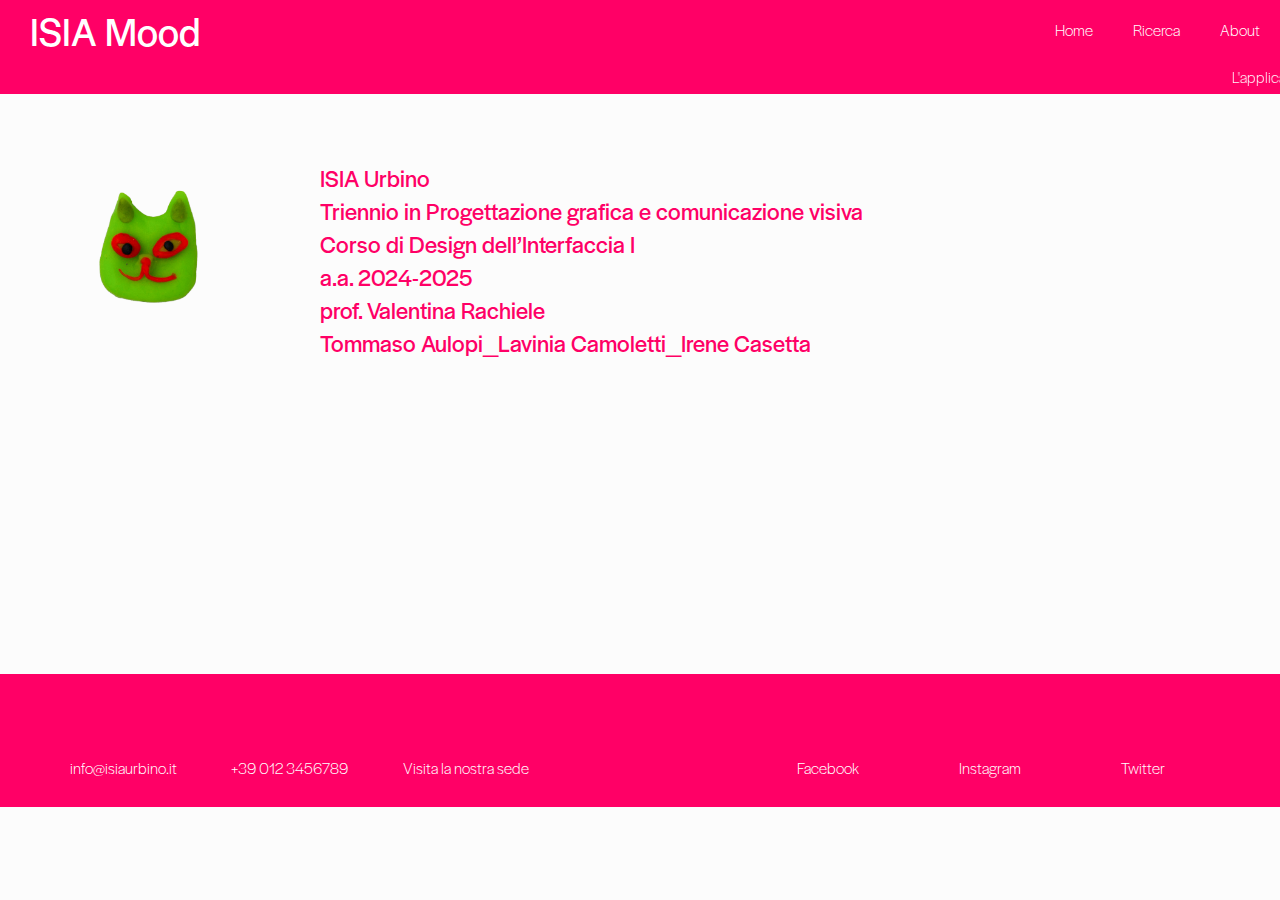
<file: about.html>
<!DOCTYPE html>
<html lang="it">
<head>
    <meta charset="utf-8">
    <meta name="viewport" content="width=device-width, initial-scale=1.0">
    <title>ISIA Mood</title>
    <link rel="stylesheet" type="text/css" href="css/style.css">
    <link rel="icon" type="image/x-icon" href="images/icona.png">
    <link rel="preconnect" href="https://fonts.googleapis.com">
    <link rel="preconnect" href="https://fonts.gstatic.com" crossorigin>
    <link href="https://fonts.googleapis.com/css2?family=Host+Grotesk:wght@300..800&display=swap" rel="stylesheet">
</head>
<style>
  @font-face {
  font-family: 'CustomFont';
  src: url('css/fonnts.com-Halyard_Display_Light.otf') format('woff2'),
       url('css/fonnts.com-Halyard_Display_Light.otf') format('woff');
  font-weight: 300; /* Light */
  font-style: normal;
}

@font-face {
  font-family: 'CustomFont';
  src: url('css/fonnts.com-Halyard_Display_Regular.otf') format('woff2'),
       url('css/fonnts.com-Halyard_Display_Regular.otf') format('woff');
  font-weight: 400; /* Regular */
  font-style: normal;
}

@font-face {
  font-family: 'CustomFont';
  src: url('css/fonnts.com-Halyard_Display_Medium.otf') format('woff2'),
       url('css/fonnts.com-Halyard_Display_Medium.otf') format('woff');
  font-weight: 500; /* Medium */
  font-style: normal;
}

</style>
<body>

    <!-- Navbar con classe corretta -->
    <nav class="navbar">
        <ul>
            <h1 class="titolo"><span>ISIA Mood</span></h1>
            <li><a href="index.html">Home</a></li>
            <li><a href="ricerca.html">Ricerca</a></li>
            <li class="nomargin"><a href="about.html">About</a></li>
        </ul>
    </nav>
<br><br>
<marquee width="100%" direction="left" height="50px">
  <br>L'applicazione "ufficiale" dell'ISIA U! &nbsp;&nbsp; <b>•</b> &nbsp;&nbsp;Presto accessibile da tutti i student* Isiot*
  </marquee>
<br><br><br>


<div class="text-container">
 

  <img src="gifs/Gatto.png" alt="greencat" >
  
  <div class="contenuto-sezione-about">
    <div class="text-left">
      <p><b>ISIA Urbino<br>
        Triennio in Progettazione grafica e comunicazione visiva<br>
        Corso di Design dell’Interfaccia I<br>
        a.a. 2024-2025<br>
        prof. Valentina Rachiele<br>
        Tommaso Aulopi_Lavinia Camoletti_Irene Casetta
        </p>
              
        </div>
 </div>
 </div>
 <br><br><br><br><br><br><br><br><br><br><br><br>

</body>
<footer>
  <div class="footer-container">
      <div class="footer-column">
          <h4>Contatti</h4>
          <ul>
              <li><a href="mailto:info@isiaurbino.it">info@isiaurbino.it</a></li>
              <li><a href="tel:+390123456789">+39 012 3456789</a></li>
              <li><a href="https://www.google.com/maps/place/ISIA+U" target="_blank">Visita la nostra sede</a></li>
          </ul>
      </div>
      <div class="footer-column">
          <h4>Seguici su</h4>
          <ul>
              <li><a href="https://www.facebook.com/isiaurbino" target="_blank">Facebook</a></li>
              <li><a href="https://www.instagram.com/isiaurbino" target="_blank">Instagram</a></li>
              <li><a href="https://twitter.com/isiaurbino" target="_blank">Twitter</a></li>
          </ul>
      </div>
      
  </div>
</footer>
</file>
<file: css/style.css>
body {
  color:  #ff0066;
  background-color: #fcfcfc;
  font-family: 'CustomFont', sans-serif;
  font-weight: 300;
  margin: 0;
  padding: 0;
}
html, body {
  margin: 0;
  padding: 0;
  overflow-x: hidden;
  width: 100%;
}
* {
  box-sizing: border-box;
  max-width: 100%;
}
h1, h2, h3, h4 {
  font-family: 'CustomFont', sans-serif;
  font-weight: 400;
}
marquee {
  max-width: 100%;
  overflow: hidden;
}

.video-container, .video-container2, .video-container3 {
  max-width: 100%;
}
h2 {
  font-size: 100px;
}

h3 {
  font-size: 20px;
}

h4 {
  font-size: 50px;
  padding-left: 100px;
}

a {
  color: #ffffff;
  text-decoration: none;
  transition: font-size 0.10s ease-in;
}

a:hover {
  color: white;
  font-size: 20px;
  font-weight: 500;
  text-decoration: underline;
}

img {
  width: 300px;
}

img.bordorosso {
  border: 10px solid rgb(255, 255, 255);
}

.navbar {
  width: 100vw;
  height: 60px;
  margin: 0;
  padding: 0;
  background-color: #ff0066;
  display: flex;
  justify-content: center;
  align-items: center;
  position: fixed;
  top: 0;
  left: 0;
  z-index: 1000;
}

.navbar ul {
  list-style: none;
  margin: 0;
  padding: 0;
  display: flex;
  justify-content: flex-end;
  align-items: center;
}

.navbar ul li {
  padding: 15px 20px;
}

.navbar ul li a {
  color: white;
  text-decoration: none;
  font-family: 'CustomFont', sans-serif;
  font-weight: 300;
}

ul {
  padding: 0;
  margin: 0;
  list-style-type: none;
  display: flex;
  justify-content: space-evenly;
  align-items: center;
  background-color: #ff0066;
  width: 100%;
}

ul h1 {
  flex-grow: 1;
}

li {
  padding: 0px 5px;
}

.nomargin {
  margin: 0;
}

.titolo {
  font-size: 40px;
  color: #ffffff;
  font-weight: 400;
  margin: 0;
  padding-left: 30px;
}

.titolo:hover {
  color: white;
  font-weight: 500;
}

marquee {
  color: white;
  background-color: #ff0066;
  position: fixed;
}

.text-container {
  display: flex;
  align-items: center;
}

.text-container img {
  margin-right: 20px;
}

.text-container p {
  font-size: 24px;
  font-family: 'CustomFont', sans-serif;
}

.text-container h2 {
  margin-top: -20px;
  margin-right: 20px;
  margin-left: -10px;
  white-space: nowrap;
}

.text-container h3 {
  margin-top: -60px;
  margin-right: 100px;
  margin-left: 20px;
  padding-left: 50px;
}

.text-container h4 {
  margin-bottom: 10;
}

.text-container2 {
  display: flex;
  align-items: center;
  background-color: black;
}

footer {
  background-color: #ff0066;
  padding: 20px;
  font-family: 'CustomFont', sans-serif;
  width: 100%;
  max-width: 100vw;
  overflow: hidden;
  margin: 0;

  box-sizing: border-box;
}

.footer-container {
  display: flex;
  justify-content: space-between;

  margin: 0 auto;
  
  flex-wrap: wrap; 
 
  max-width: 100%;
  overflow: hidden;
}

.footer-column {
  width: 45%;
  min-width: 150px;
  max-width: 100%;
  overflow: hidden;
  text-align: center; 
}

.footer-column h4 {
  font-size: 1.2em;
  margin-bottom: 10px;
}

.footer-column ul {
  list-style-type: none;
  padding: 0;
}

.footer-column ul li {
  margin-bottom: 8px;
}

.footer-column ul li a {
  text-decoration: none;
  color: #ffffff;
  font-size: 1em;
  font-weight: 300;
}

.footer-column ul li a:hover {
  color: #ffffff;
}

.red-filetto {
  background-color: #ff0066;
  height: 5px;
  width: 100%;
  margin: 0 0;
}

.gif-container {
  display: flex;
  justify-content: center;
  gap: 20px;
  margin-top: 20px;
}

.gif-container img {
  width: 500px;
  height: auto;
}

.s-container {
  display: flex;
  justify-content: center;
  gap: 20px;
  margin-top: 20px;
}

.s-container img {
  width: 150px;
  height: auto;
}

.contenuto-sezione {
  padding-left: 200px;
  padding-right: 500px;
}

.filetto {
  border-top: solid 1px #ff0066;
}

.greencat {
  width: 500px;
}

.video-container {
  background-color: black;
  padding: 20px;
  display: flex;
  justify-content: center;
  align-items: center;
  border-radius: 10px;
}

.video-container2 {
  background-color: #438bff;
  padding: 20px;
  padding-left: 300px;
  display: flex;
  justify-content: flex-start;
  align-items: left;
}

.video-container video {
  max-width: 100%;
  display: block;
}

.video-wrapper {
  display: flex;
  justify-content: center;
  align-items: center;
  gap: 20px;
  background-color: black;
  padding: 20px;
}

.video-title {
  color: white;
  font-size: 40px;
  font-family: 'CustomFont', sans-serif;
  font-weight: 400;
  margin-bottom: 550px;
  margin-left: 100px;
  text-align: center;
  white-space: nowrap;
}

.video-container2 {
 
  padding: 20px;
  display: flex;
  align-items: center;
  justify-content: center;
  gap: 20px;
}

.video-title2 {
  color: white;
  font-size: 40px;
  font-family: 'CustomFont', sans-serif;
  font-weight: 400;
  text-align: left;
  margin-left: 20;
  width: 300px;
}

.video-description {
  font-size: 18px;
  color: #ccc;
  text-align: left;
  width: 300px;
  margin: 0;
}

.video-container2 div {
  display: flex;
  flex-direction: column;
  align-items: flex-start;
  justify-content: center;
}

.video-container3 {
  background-color: #000000;
  padding: 20px;
  display: flex;
  align-items: center;
  justify-content: center;
  gap: 20px;
}

.video-title3 {
  color: white;
  font-size: 40px;
  font-family: 'CustomFont', sans-serif;
  font-weight: 400;
  text-align: left;
  margin-left: 20;
  width: 300px;
}

.video-description2 {
  font-size: 18px;
  color: #ccc;
  text-align: left;
  width: 300px;
  margin: 0;
}

.video-container3 div {
  display: flex;
  flex-direction: column;
  align-items: flex-start;
  justify-content: center;
}

.img-container {
  display: grid;
  grid-template-columns: repeat(3, 1fr);
  gap: 20px;
  justify-items: center;
  align-items: center;
  max-width: 80%;
  margin: 0 auto;
}

.img-container img {
  width: 100%;
  max-width: 300px;
  height: auto;
  border-radius: 10px;
}

.card-container img {
  display: flex;
  width: 1200px;
  justify-content: center;
  gap: 20px;
  margin-top: 20px;
}

.int-container {
  display: flex;
  justify-content: space-between;
  gap: 20px;
  padding: 20px;
}

.column {
  flex: 1;
  background-color: #f4f4f4;
  padding: 15px;
  border-radius: 8px;
}
</file>
